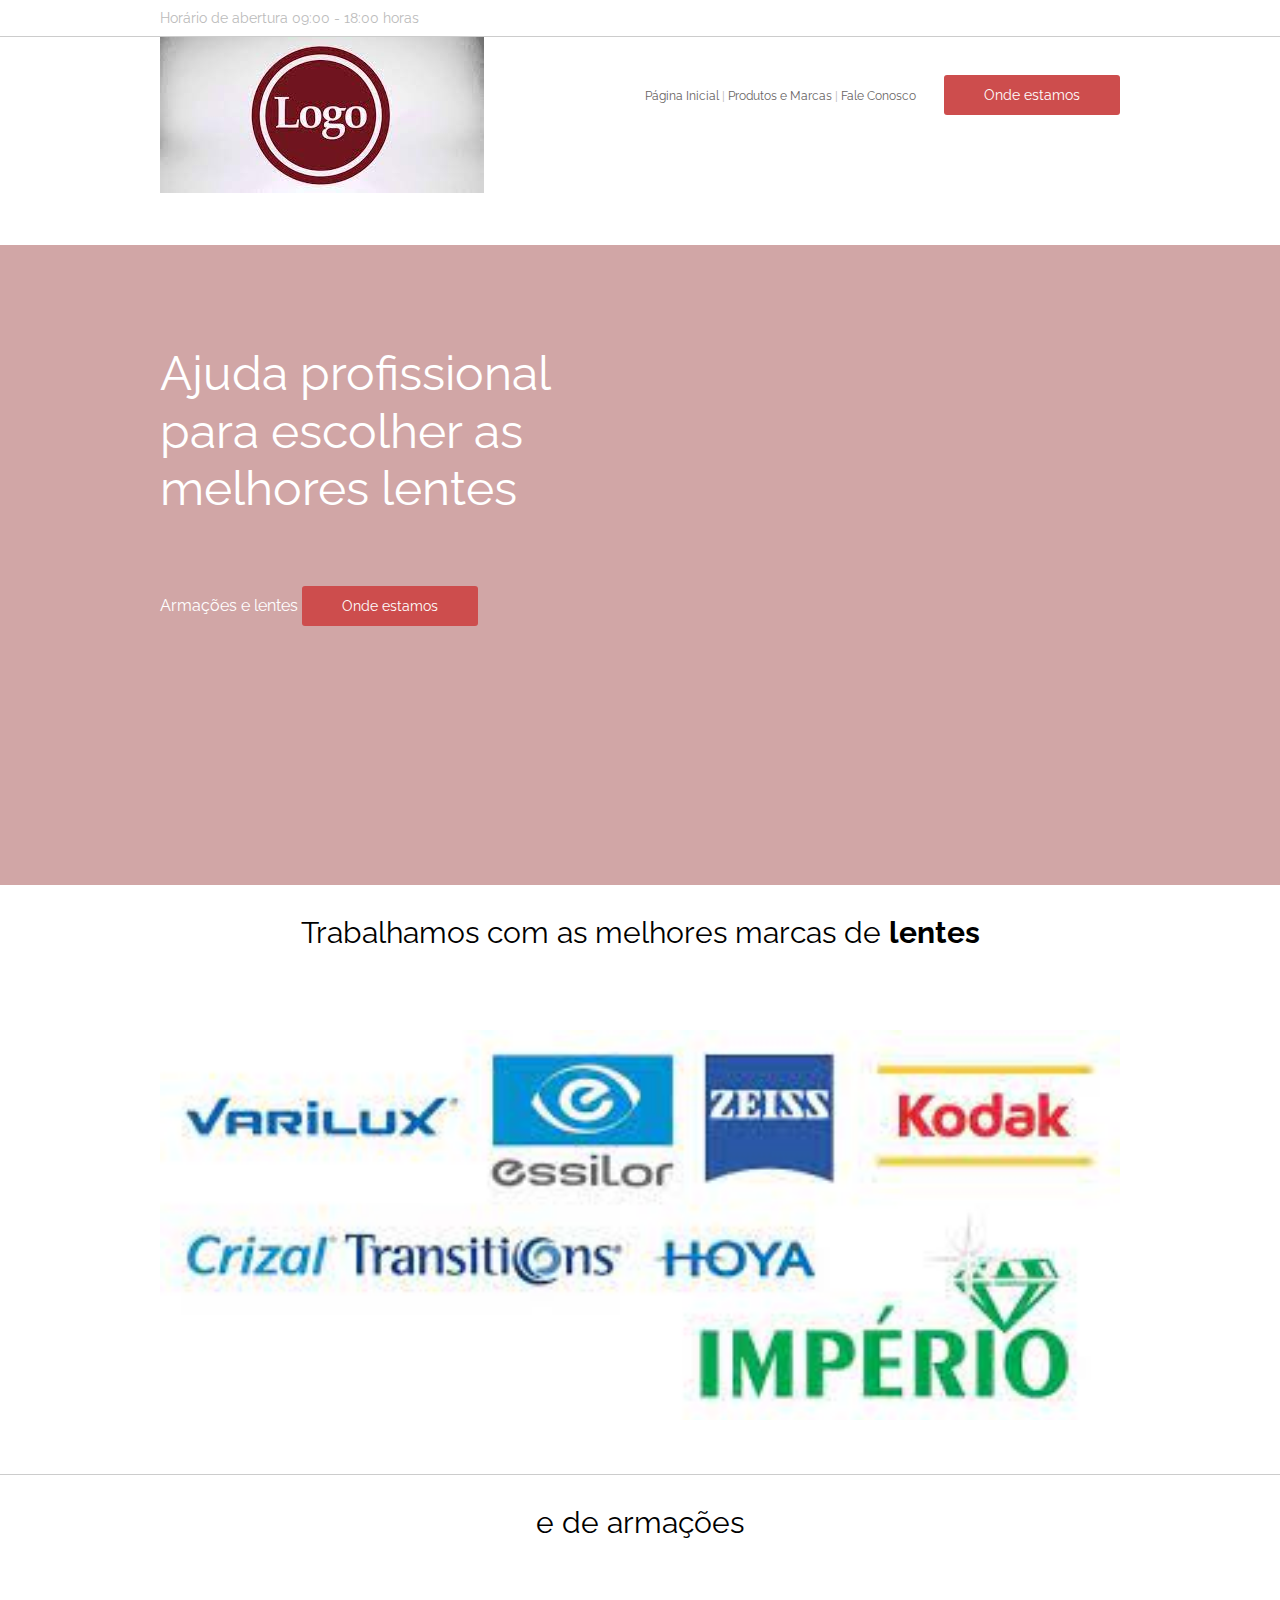
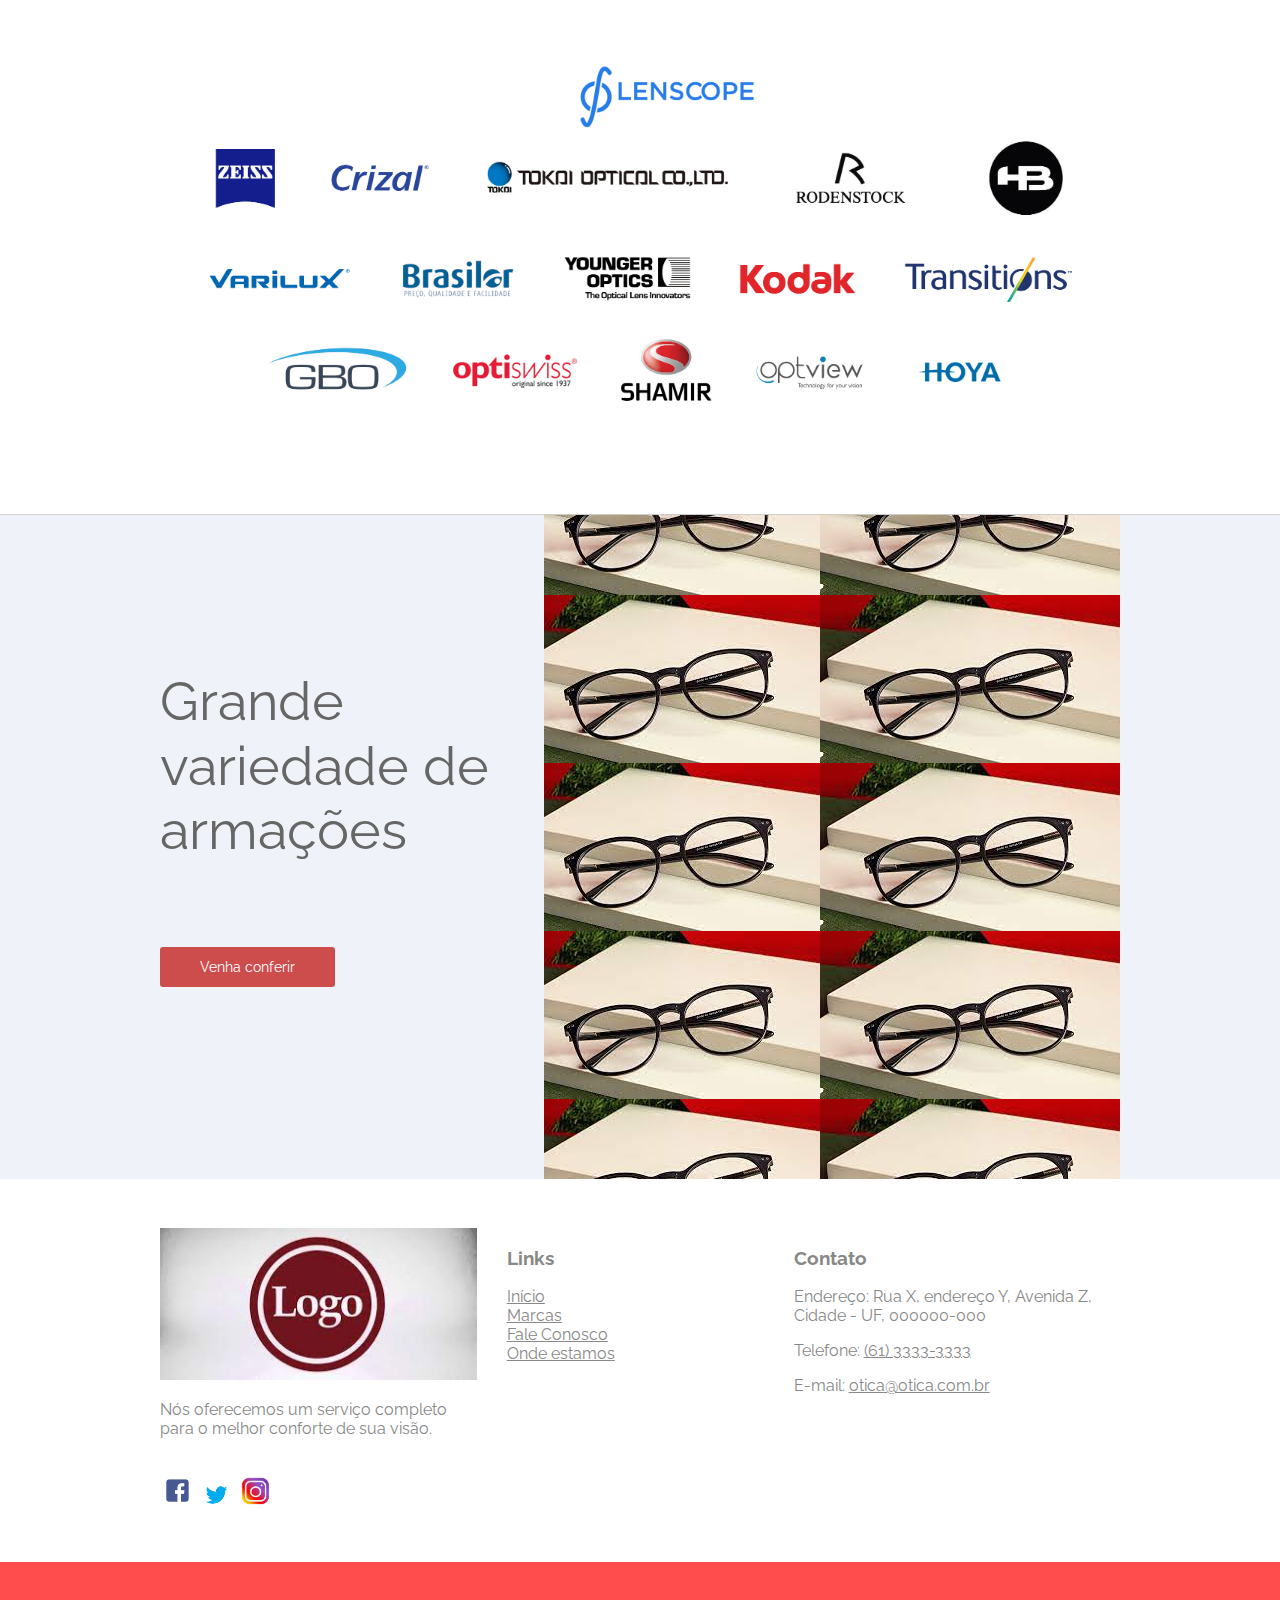
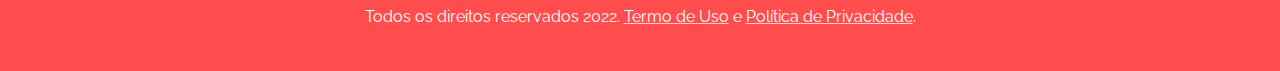
<file: index.html>
<!DOCTYPE html>
<html>

<head>
    <meta charset="utf-8" />
    <title>Home</title>
    <link rel="stylesheet" type="text/css" href="CSS/style.css" />
</head>

<body>
    <div class="modal">
        <a>X</a>
        <h2>Ofertas de 10%</h2>
        <p>
        <form method="post">
            Digite seu e-mail e ganhe 10% de desconto em qualquer compra:
            <input type="text" name="email" />
            <br>
            <br>
            <br>
            <input type="submit" value="Enviar" class="btn_destaque" />
        </form>
        </p>
    </div>

    <header>
        <div class="barra_superior">
            <div class="container">
                Horário de abertura 09:00 - 18:00 horas
            </div>

        </div>

        <div class="container">
            <img alt="logotipo da empresa" src="imagens/download.jpeg" />
            <nav><a href="index.html">Página Inicial</a> | <a href="#marcas">Produtos e Marcas</a> | <a
                    href="FaleConosco.html">Fale Conosco</a>
                <a class="btn_destaque" href="OndeEstamos.html">Onde estamos</a>
            </nav>
        </div>

    </header>

    <section class="sec01">
        <div class="container">
            <p class="titulo">
                Ajuda profissional <br>
                para escolher as <br>
                melhores lentes
            </p>


            Armações e lentes

            <a class="btn_destaque" href="OndeEstamos.html">Onde estamos</a>
        </div>
    </section>

    <a name="marcas">
        <section class="sec02">
            <div class="container">
                <p>Trabalhamos com as melhores marcas de <strong>lentes</strong></p>
                <img alt="Logotipo lentes de óculos" src="imagens/logosLentes.jpeg" />
            </div>
        </section>

        <section class="sec02">
            <div class="container">
                <p>e de armações</p>
                <img alt="Logotipo armações de óculos" src="imagens/logosArmacoes.png" width="200" />
            </div>
        </section>

        <section class="sec03">
            <div class="container">
                <div class="largura40">
                    <p>Grande <br> variedade de <br> armações</p>

                    <a href="OndeEstamos.html" class="btn_destaque">Venha conferir</a>
                </div>
                <div class="largura60 home2"></div>
            </div>
        </section>
        <br class="clearfix">
        <footer>
            <div class="container">
                <div class="um_terco">
                    <div class="conteiner_logo">
                        <img class="logo" alt="logotipo da empresa" src="imagens/download.jpeg" />
                    </div>
                    <p>Nós oferecemos um serviço completo para o melhor conforte de sua visão.</p>
                    <br />
                    <div class="conteiner_logo">
                        <a href="#"><img alt="Link para o Facebook" src="imagens/facebook.jpg" /></a>
                        <a href="#"><img alt="Link para o Twitter" src="imagens/twitter.png" /></a>
                        <a href="#"><img alt="Link para o Instagram" src="imagens/instagram.jpeg" /></a>
                    </div>
                </div>
                <div class="um_terco">
                    <div class="margem_esquerda">
                        <h3>Links</h3>
                        <a href="index.html">Início</a> <br>
                        <a href="#marcas">Marcas</a> <br>
                        <a href="FaleConosco.html">Fale Conosco</a> <br>
                        <a href="OndeEstamos.html">Onde estamos</a>
                    </div>
                </div>
                <div class="um_terco">
                    <h3>Contato</h3>

                    <p>Endereço: Rua X, endereço Y, Avenida Z, Cidade - UF, 000000-000</p>
                    <p>Telefone: <a href="tel:6133333333">(61) 3333-3333</a></p>
                    <p>E-mail: <a href="mailto: otica@otica.com.br">otica@otica.com.br</a></p>
                </div>
            </div>
            <br class="clearfix">
            <div class="direitos_reservados">
                Todos os direitos reservados 2022.
                <a href="TermoDeUso.html">Termo de Uso</a> e <a href="PoliticaPrivacidade.html">Política de
                    Privacidade</a>.
            </div>
        </footer>

        <script type="text/javascript" src="JS/script.js"></script>

</body>

</html>
</file>
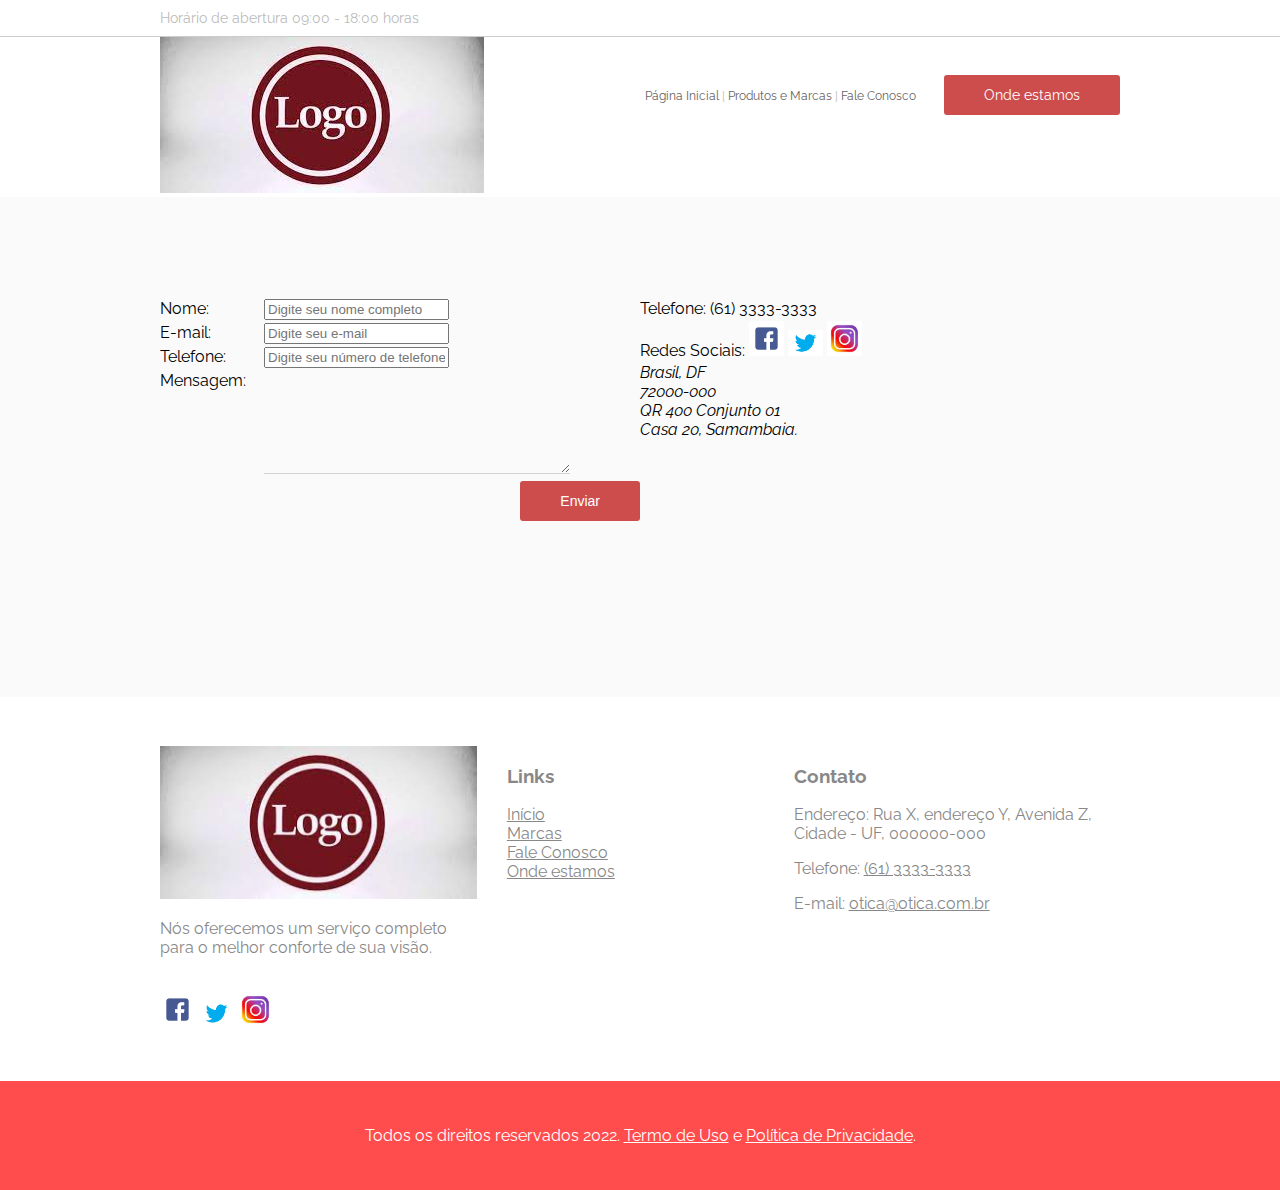
<file: FaleConosco.html>
<!DOCTYPE html>
<html>

<head>
    <meta charset="utf-8" />
    <title>Fale Conosco</title>
    <link rel="stylesheet" type="text/css" href="CSS/style.css" />
</head>

<body>
    <header>
        <div class="barra_superior">
            <div class="container">
                Horário de abertura 09:00 - 18:00 horas
            </div>

        </div>

        <div class="container">
            <img alt="logotipo da empresa" src="imagens/download.jpeg" />
            <nav><a href="index.html">Página Inicial</a> | <a href="index.html#marcas">Produtos e Marcas</a> | <a
                    href="FaleConosco.html">Fale Conosco</a>
                <a class="btn_destaque" href="OndeEstamos.html">Onde estamos</a>
            </nav>
        </div>

    </header>
    <section class="sec_fale_onde">
        <div class="container">
            <div class="metade">
                <form enctype="application/x-www-form-urlencoded" method="post"></form>
                <label for="nomeCompleto">Nome:</label>
                <input id="nomeCompleto" type="text" name="nome_completo" placeholder="Digite seu nome completo" />
                <br />
                <label for="email">E-mail:</label>
                <input id="email" type="text" name="email" placeholder="Digite seu e-mail" />
                <br />
                <label for="telefone">Telefone:</label>
                <input id="telefone" type="text" name="telefone" placeholder="Digite seu número de telefone" />
                <br />
                <label for="mensagem">Mensagem:</label>
                <textarea name="mensagem"></textarea>
                <br />
                <input type="submit" value="Enviar" />
            </div>
        </div>
        <div>
            <div class="container">
                <div class="metade">
                    Telefone: (61) 3333-3333
                    <br>
                    Redes Sociais:
                    <a href="#"><img alt="Link para o Facebook" src="imagens/facebook.jpg" /></a>
                    <a href="#"><img alt="Link para o Twitter" src="imagens/twitter.png" /></a>
                    <a href="#"><img alt="Link para o Instagram" src="imagens/instagram.jpeg" /></a>
                </div>
                <address>
                    Brasil, DF
                    <br />
                    72000-000
                    <br />
                    QR 400 Conjunto 01
                    <br />
                    Casa 20, Samambaia.
                </address>
            </div>
        </div>
    </section>
    <br class="clearfix">
    <footer>
        <div class="container">
            <div class="um_terco">
                <div class="conteiner_logo">
                    <img class="logo" alt="logotipo da empresa" src="imagens/download.jpeg" />
                </div>
                <p>Nós oferecemos um serviço completo para o melhor conforte de sua visão.</p>
                <br />
                <div class="conteiner_logo">
                    <a href="#"><img alt="Link para o Facebook" src="imagens/facebook.jpg" /></a>
                    <a href="#"><img alt="Link para o Twitter" src="imagens/twitter.png" /></a>
                    <a href="#"><img alt="Link para o Instagram" src="imagens/instagram.jpeg" /></a>
                </div>
            </div>
            <div class="um_terco">
                <div class="margem_esquerda">
                    <h3>Links</h3>
                    <a href="index.html">Início</a> <br>
                    <a href="#marcas">Marcas</a> <br>
                    <a href="FaleConosco.html">Fale Conosco</a> <br>
                    <a href="OndeEstamos.html">Onde estamos</a>
                </div>
            </div>
            <div class="um_terco">
                <h3>Contato</h3>

                <p>Endereço: Rua X, endereço Y, Avenida Z, Cidade - UF, 000000-000</p>
                <p>Telefone: <a href="tel:6133333333">(61) 3333-3333</a></p>
                <p>E-mail: <a href="mailto: otica@otica.com.br">otica@otica.com.br</a></p>
            </div>
        </div>
        <br class="clearfix">
        <div class="direitos_reservados">
            Todos os direitos reservados 2022.
            <a href="TermoDeUso.html">Termo de Uso</a> e <a href="PoliticaPrivacidade.html">Política de
                Privacidade</a>.
        </div>
    </footer>
</body>

</html>
</file>
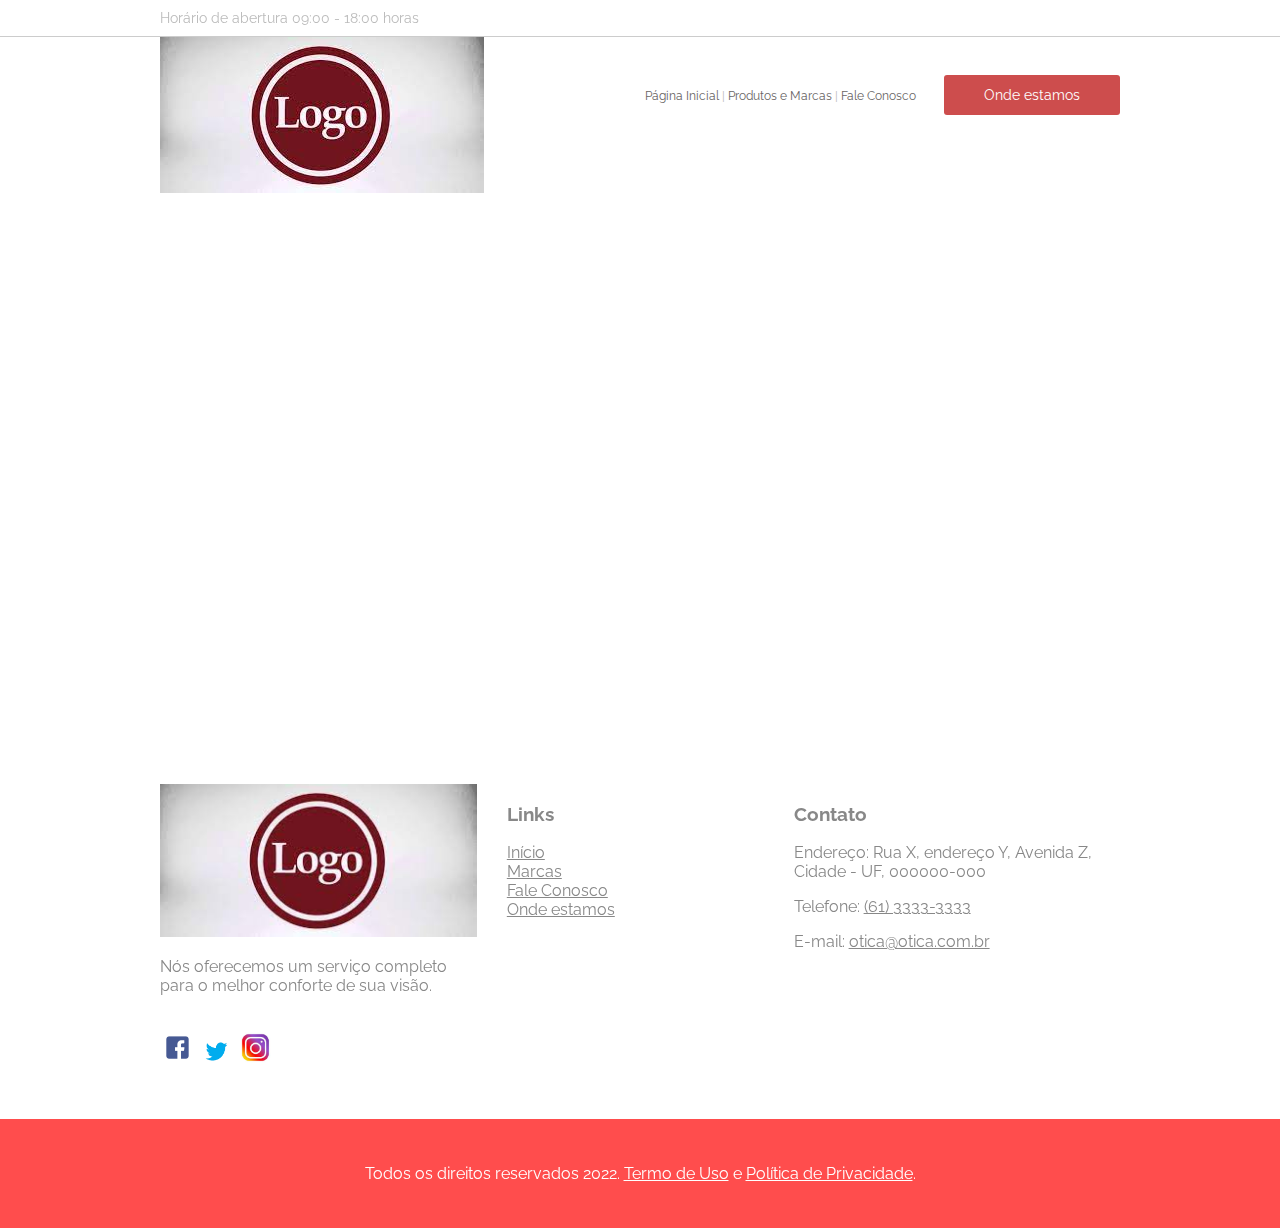
<file: OndeEstamos.html>
<!DOCTYPE html>
<html>

<head>
    <meta charset="utf-8" />
    <title>Onde estamos</title>
    <link rel="stylesheet" type="text/css" href="CSS/style.css" />
</head>

<body>

    <header>
        <div class="barra_superior">
            <div class="container">
                Horário de abertura 09:00 - 18:00 horas
            </div>

        </div>

        <div class="container">
            <img alt="logotipo da empresa" src="imagens/download.jpeg" />
            <nav><a href="index.html">Página Inicial</a> | <a href="index.html#marcas">Produtos e Marcas</a> | <a
                    href="FaleConosco.html">Fale Conosco</a>
                <a class="btn_destaque" href="OndeEstamos.html">Onde estamos</a>
            </nav>
        </div>

    </header>


    <section>
        <div class="container">
            <div class="metade">
                <iframe
                    src="https://www.google.com/maps/embed?pb=!1m18!1m12!1m3!1d245795.5622319899!2d-48.07744405004198!3d-15.72171748228539!2m3!1f0!2f0!3f0!3m2!1i1024!2i768!4f13.1!4m3!3e6!4m0!4m0!5e0!3m2!1spt-BR!2sbr!4v1658272354445!5m2!1spt-BR!2sbr"
                    width="100%" height="450" style="border:0;" allowfullscreen="" loading="lazy"
                    referrerpolicy="no-referrer-when-downgrade"></iframe>
            </div>
        </div>
    </section>
    <br class="clearfix">
    <footer>
        <div class="container">
            <div class="um_terco">
                <div class="conteiner_logo">
                    <img class="logo" alt="logotipo da empresa" src="imagens/download.jpeg" />
                </div>
                <p>Nós oferecemos um serviço completo para o melhor conforte de sua visão.</p>
                <br />
                <div class="conteiner_logo">
                    <a href="#"><img alt="Link para o Facebook" src="imagens/facebook.jpg" /></a>
                    <a href="#"><img alt="Link para o Twitter" src="imagens/twitter.png" /></a>
                    <a href="#"><img alt="Link para o Instagram" src="imagens/instagram.jpeg" /></a>
                </div>
            </div>
            <div class="um_terco">
                <div class="margem_esquerda">
                    <h3>Links</h3>
                    <a href="index.html">Início</a> <br>
                    <a href="#marcas">Marcas</a> <br>
                    <a href="FaleConosco.html">Fale Conosco</a> <br>
                    <a href="OndeEstamos.html">Onde estamos</a>
                </div>
            </div>
            <div class="um_terco">
                <h3>Contato</h3>

                <p>Endereço: Rua X, endereço Y, Avenida Z, Cidade - UF, 000000-000</p>
                <p>Telefone: <a href="tel:6133333333">(61) 3333-3333</a></p>
                <p>E-mail: <a href="mailto: otica@otica.com.br">otica@otica.com.br</a></p>
            </div>
        </div>
        <br class="clearfix">
        <div class="direitos_reservados">
            Todos os direitos reservados 2022.
            <a href="TermoDeUso.html">Termo de Uso</a> e <a href="PoliticaPrivacidade.html">Política de
                Privacidade</a>.
        </div>
    </footer>

</body>

</html>
</file>
<file: CSS/style.css>
@import url('https://fonts.googleapis.com/css?family=Raleway');

body {
    margin: 0px;
    font-family: "Raleway", "Arial", sans-serif;
}

.barra_superior {
    border-bottom: 1px solid rgb(204, 204, 204);
    color: rgb(187, 187, 187);
    padding-top: 10px;
    padding-bottom: 10px;
    font-size: 14px;
}

.container {
    max-width: 960px;
    width: 100%;
    margin: 0 auto;
}

nav {
    color: rgb(187, 187, 187);
    font-size: 12px;
    float: right;
    margin-top: 50px;
}

nav a {
    color: rgb(104, 100, 100);
    text-decoration: none;
}

nav a.btn_destaque {
    margin-left: 25px;
}

.btn_destaque,
.metade input[type=submit] {
    border: none;
    background-color: rgb(205, 77, 77);
    color: white;
    padding: 12px 40px;
    border-radius: 3px;
    border-left: 25px;
    text-decoration: none;
    font-size: 14px;
}

.sec01 {
    height: 640px;
    color: white;
    background-repeat: no-repeat;
    background-position: center;
    background-color: rgb(209, 166, 166);
}

.sec01 p.titulo {
    font-size: 48px;
    padding-top: 100px;
}

.sec01 p {
    font-size: 24px;
    padding-bottom: 30px;
    line-height: 120%;
}

.sec02 {
    border-bottom: 1px solid rgb(204, 204, 204);
}

.sec02 p {
    font-size: 30px;
    text-align: center;
}

.sec02 img {
    width: 100%;
    margin-top: 50px;
    margin-bottom: 50px;
}

.sec03 {
    background-color: rgb(239, 243, 249);
    height: 664px;
}

.sec03 p {
    font-size: 54px;
    line-height: 120%;
    color: rgb(102, 102, 102);
    padding-top: 100px;
    padding-bottom: 40px;
}

.largura40 {
    width: 40%;
    float: left;
}

.largura60 {
    width: 60%;
    float: left;
}

.home2 {
    background-image: url(../imagens/home2.jpeg);
    background-position: right;
    height: 664px;
}

.clearfix {
    clear: both;
}

.direitos_reservados {
    background-color: rgb(255, 77, 77);
    color: white;
    text-align: center;
    padding-top: 45px;
    padding-bottom: 45px;
}

.direitos_reservados a {
    color: white;
}

.um_terco {
    width: 33%;
    float: left;
    padding-top: 30px;
    padding-bottom: 50px;
}

.um_terco,
.um_terco a {
    color: rgb(136, 136, 136);
}

.um_terco .logo {
    width: 100%;
}

.um_terco img {
    width: 35px;
}

.margem_esquerda {
    margin-left: 30px;
}

.sec_fale_onde {
    height: 500px;
    background-color: #FAFAFA;
}

.metade {
    width: 50%;
    float: left;
    line-height: 150%;
    padding-top: 100px;
    color: rgb(120, 120 120);
}

.metade div,
.metade address {
    margin-left: 20px;
}

.metade form {
    line-height: 250%;
}

.metade form input[type=text],
textarea,
.modal input[type=text] {
    border: none;
    border-bottom: 1px solid lightgray;
    width: 63%;
    background-color: #FAFAFA;
}

.metade textarea {
    min-height: 100px;
}

.metade input[type=submit] {
    float: right;
}

.metade img {
    width: 35px;
}

.metade label {
    width: 100px;
    display: inline-block;
    vertical-align: top;
}

@media screen and (max-width: 560px) {
    .barra_superior .container {
        margin-left: 10px;
    }

    .logo {
        width: 100%;
    }

    nav {
        float: none;
        margin-left: 10px;
        text-align: center;
    }

    .sec01 p,
    .sec01 .btn_destaque {
        margin-left: 20px;
    }

    .sec03 {
        background-image: none;
        height: 400px;
        text-align: center;
        border-bottom: 1px solid rgb(204, 204, 204);
    }

    .sec03 p {
        padding-top: 10px;
    }

    .largura40 {
        width: 100%;
        margin-left: 20px;
        height: 400px;
    }

    .um_terco {
        width: 100%;
        border-bottom: 1px solid rgb(204, 204, 204);
        padding-left: 20px;
    }

    .margem_esquerda {
        margin-left: 0px;
    }

    .um_terco .logo {
        width: 50%;
    }

    .container_logo {
        text-align: center;
    }
}

.modal {
    display: none;
    position: fixed;
    width: 400px;
    height: 250px;
    background-color: white;
    top: 50%;
    margin-top: -100px;
    left: 50%;
    margin-left: -200px;
    padding: 20px;
    border-radius: 5px;
}

.modal input[type=text] {
    width: 95%;
}

.modal a {
    float: right;
    font-size: 24px;
    color: black;
    text-decoration: none;
    cursor: pointer;
}
</file>
